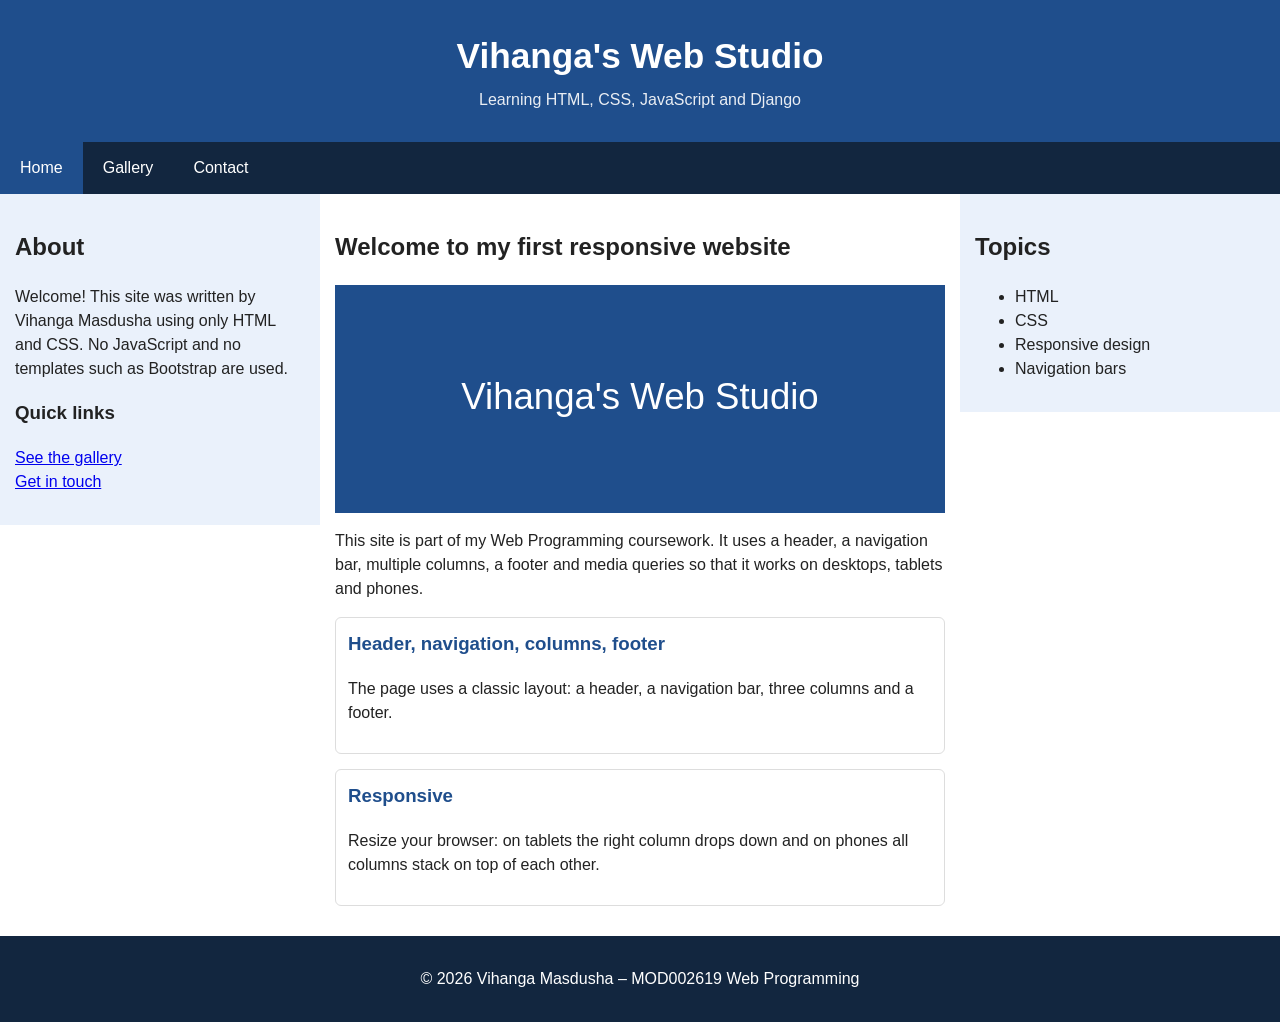
<file: Week01-HTML-CSS/index.html>
<!DOCTYPE html>
<html lang="en">
<head>
    <meta charset="utf-8">
    <!-- Required for responsive design on phones -->
    <meta name="viewport" content="width=device-width, initial-scale=1">
    <title>Home | Vihanga's Web Studio</title>
    <link rel="stylesheet" href="css/style.css">
</head>
<body>

<div class="header">
    <h1>Vihanga's Web Studio</h1>
    <p>Learning HTML, CSS, JavaScript and Django</p>
</div>

<ul class="navbar">
        <li><a class="active" href="index.html">Home</a></li>
        <li><a href="gallery.html">Gallery</a></li>
        <li><a href="contact.html">Contact</a></li>
</ul>

<div class="row">
    <div class="column side">
        <h2>About</h2>
        <p>Welcome! This site was written by Vihanga Masdusha using only HTML and CSS.
        No JavaScript and no templates such as Bootstrap are used.</p>
        <h3>Quick links</h3>
        <p><a href="gallery.html">See the gallery</a><br>
           <a href="contact.html">Get in touch</a></p>
    </div>

    <div class="column middle">
        <h2>Welcome to my first responsive website</h2>
        <img src="images/hero.svg" alt="Banner showing the Vihanga's Web Studio logo">
        <p>This site is part of my Web Programming coursework. It uses a header, a navigation bar, multiple columns, a footer and media queries so that it works on desktops, tablets and phones.</p>
        <div class="card">
            <h3>Header, navigation, columns, footer</h3>
            <p>The page uses a classic layout: a header, a navigation bar,
            three columns and a footer.</p>
        </div>
        <div class="card">
            <h3>Responsive</h3>
            <p>Resize your browser: on tablets the right column drops down and on
            phones all columns stack on top of each other.</p>
        </div>
    </div>

    <div class="column side">
        <h2>Topics</h2>
        <ul>
            <li>HTML</li>
            <li>CSS</li>
            <li>Responsive design</li>
            <li>Navigation bars</li>
        </ul>
    </div>
</div>

<div class="footer">
    <p>&copy; 2026 Vihanga Masdusha &ndash; MOD002619 Web Programming</p>
</div>

</body>
</html>
</file>
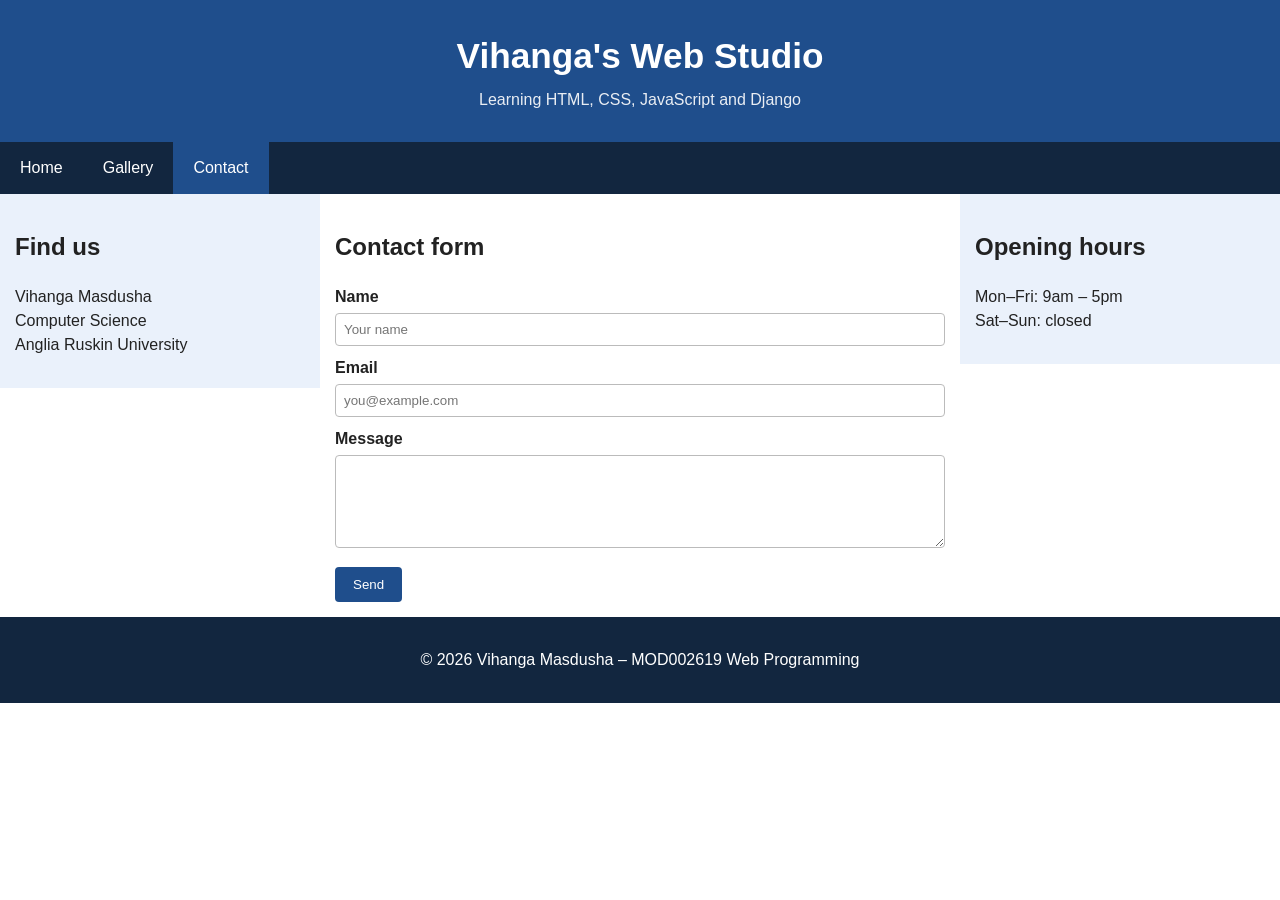
<file: Week01-HTML-CSS/contact.html>
<!DOCTYPE html>
<html lang="en">
<head>
    <meta charset="utf-8">
    <!-- Required for responsive design on phones -->
    <meta name="viewport" content="width=device-width, initial-scale=1">
    <title>Contact | Vihanga's Web Studio</title>
    <link rel="stylesheet" href="css/style.css">
</head>
<body>

<div class="header">
    <h1>Vihanga's Web Studio</h1>
    <p>Learning HTML, CSS, JavaScript and Django</p>
</div>

<ul class="navbar">
        <li><a href="index.html">Home</a></li>
        <li><a href="gallery.html">Gallery</a></li>
        <li><a class="active" href="contact.html">Contact</a></li>
</ul>

<div class="row">
    <div class="column side">
        <h2>Find us</h2>
        <p>Vihanga Masdusha<br>Computer Science<br>Anglia Ruskin University</p>
    </div>
    <div class="column middle">
        <h2>Contact form</h2>
        <!-- A plain HTML form: no JavaScript is used -->
        <form action="#" method="post">
            <label for="name">Name</label>
            <input type="text" id="name" name="name" placeholder="Your name">
            <label for="email">Email</label>
            <input type="email" id="email" name="email" placeholder="you@example.com">
            <label for="msg">Message</label>
            <textarea id="msg" name="msg" rows="5"></textarea>
            <button type="submit">Send</button>
        </form>
    </div>
    <div class="column side">
        <h2>Opening hours</h2>
        <p>Mon&ndash;Fri: 9am &ndash; 5pm<br>Sat&ndash;Sun: closed</p>
    </div>
</div>

<div class="footer">
    <p>&copy; 2026 Vihanga Masdusha &ndash; MOD002619 Web Programming</p>
</div>

</body>
</html>
</file>
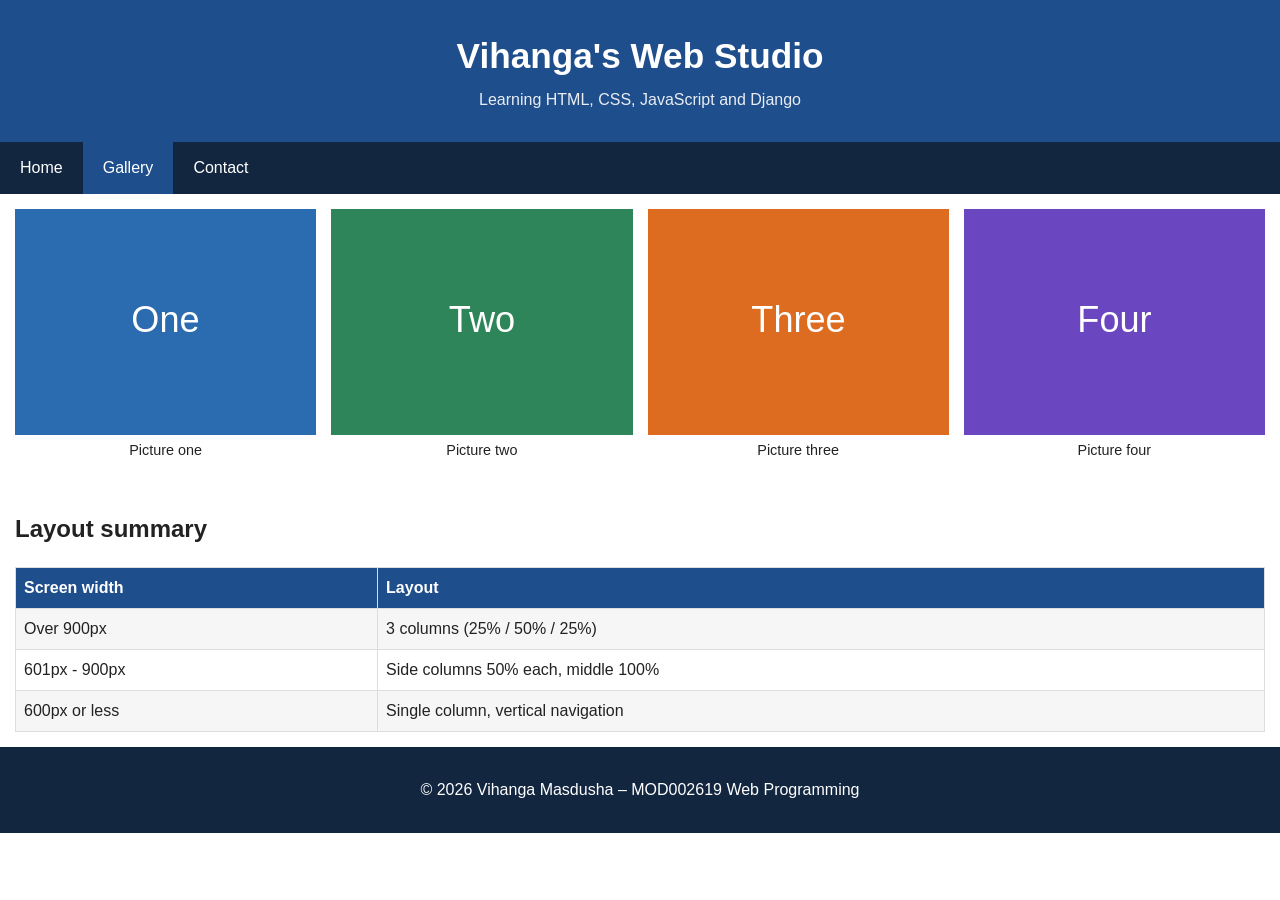
<file: Week01-HTML-CSS/gallery.html>
<!DOCTYPE html>
<html lang="en">
<head>
    <meta charset="utf-8">
    <!-- Required for responsive design on phones -->
    <meta name="viewport" content="width=device-width, initial-scale=1">
    <title>Gallery | Vihanga's Web Studio</title>
    <link rel="stylesheet" href="css/style.css">
</head>
<body>

<div class="header">
    <h1>Vihanga's Web Studio</h1>
    <p>Learning HTML, CSS, JavaScript and Django</p>
</div>

<ul class="navbar">
        <li><a href="index.html">Home</a></li>
        <li><a class="active" href="gallery.html">Gallery</a></li>
        <li><a href="contact.html">Contact</a></li>
</ul>

<div class="gallery">
    <figure><img src="images/pic1.svg" alt="Blue picture"><figcaption>Picture one</figcaption></figure>
    <figure><img src="images/pic2.svg" alt="Green picture"><figcaption>Picture two</figcaption></figure>
    <figure><img src="images/pic3.svg" alt="Orange picture"><figcaption>Picture three</figcaption></figure>
    <figure><img src="images/pic4.svg" alt="Purple picture"><figcaption>Picture four</figcaption></figure>
</div>

<div class="row">
    <div class="column middle" style="width:100%">
        <h2>Layout summary</h2>
        <table>
            <tr><th>Screen width</th><th>Layout</th></tr>
            <tr><td>Over 900px</td><td>3 columns (25% / 50% / 25%)</td></tr>
            <tr><td>601px - 900px</td><td>Side columns 50% each, middle 100%</td></tr>
            <tr><td>600px or less</td><td>Single column, vertical navigation</td></tr>
        </table>
    </div>
</div>

<div class="footer">
    <p>&copy; 2026 Vihanga Masdusha &ndash; MOD002619 Web Programming</p>
</div>

</body>
</html>
</file>
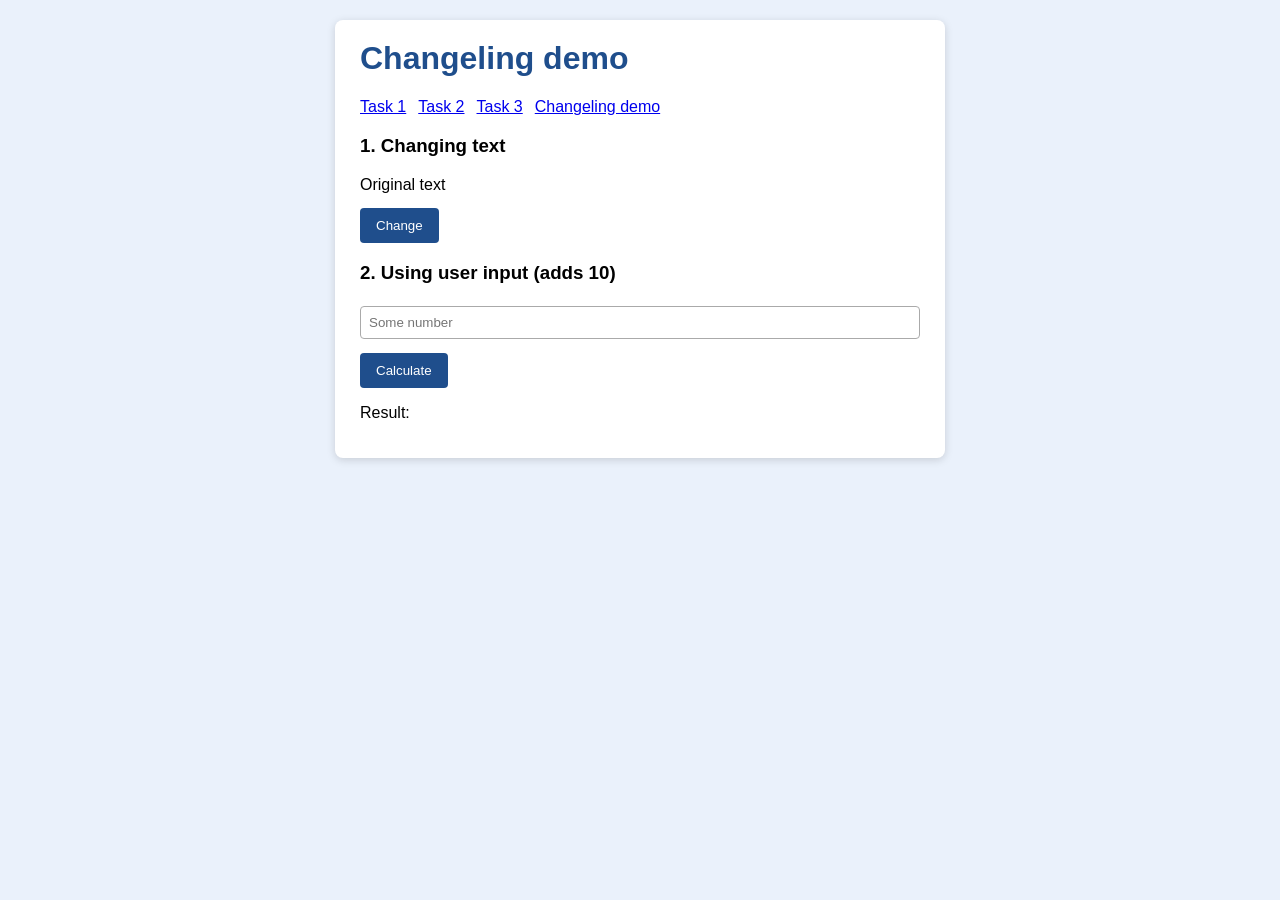
<file: Week02-JavaScript/Changeling.html>
<!DOCTYPE html>
<html lang="en"><head><meta charset="utf-8"><title>Changeling</title>
<link rel="stylesheet" href="styles.css">
<script type="text/javascript" src="Changeling.js"></script></head>
<body><div class="container">
<h1>Changeling demo</h1>
<nav><a href="task1.html">Task 1</a><a href="task2.html">Task 2</a><a href="task3.html">Task 3</a><a href="Changeling.html">Changeling demo</a></nav>
<h3>1. Changing text</h3>
<div id="IDofDivToChange">Original text</div>
<button onclick="changeling('IDofDivToChange')">Change</button>

<h3>2. Using user input (adds 10)</h3>
<input id="inputData" type="number" placeholder="Some number">
<button type="button" id="calculate">Calculate</button>
<p>Result: <span id="outputData"></span></p>
</div></body></html>
</file>
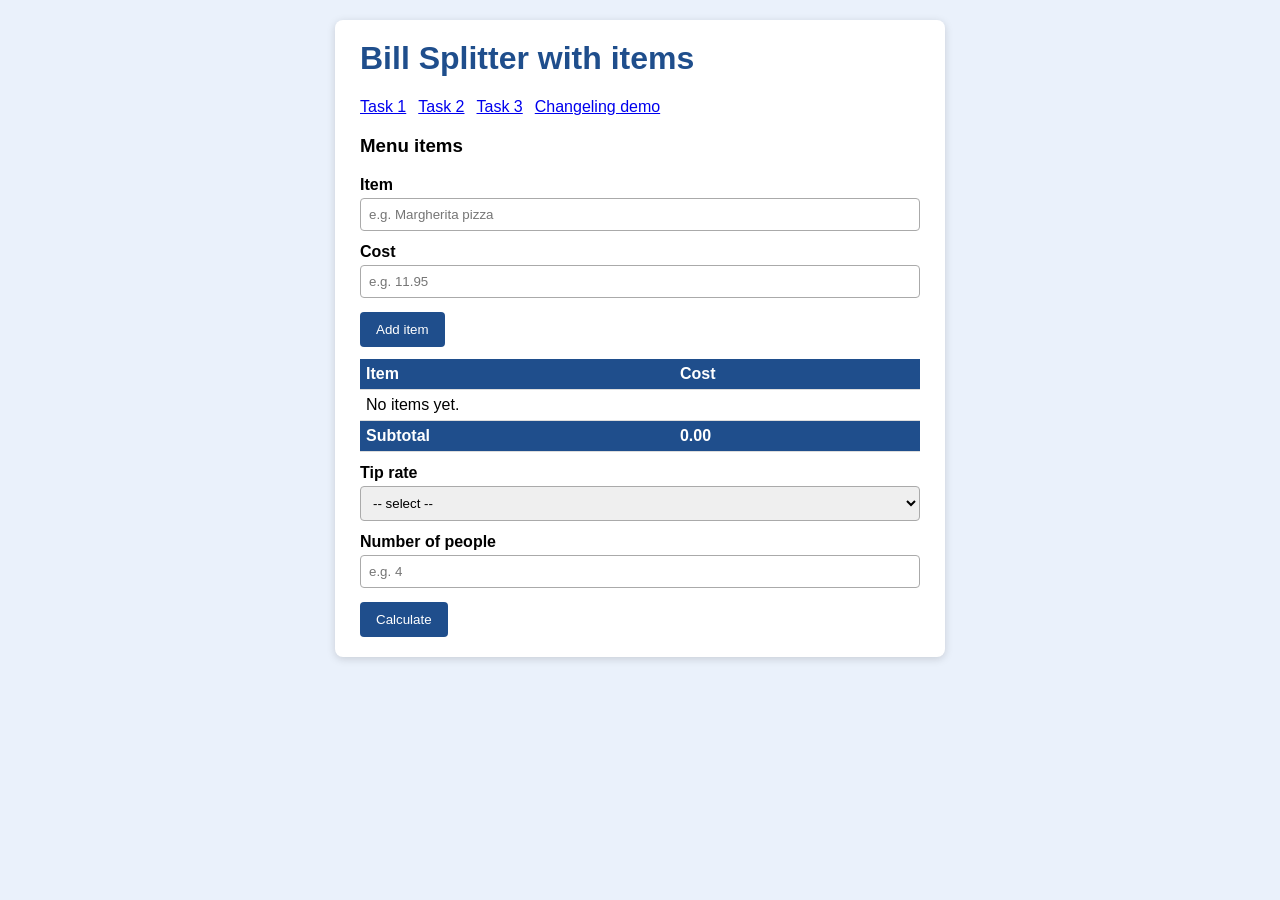
<file: Week02-JavaScript/task2.html>
<!DOCTYPE html>
<html lang="en"><head><meta charset="utf-8">
<meta name="viewport" content="width=device-width, initial-scale=1">
<title>Bill Splitter - Task 2</title>
<link rel="stylesheet" href="styles.css">
<script src="task2.js"></script></head>
<body><div class="container">
<h1>Bill Splitter with items</h1>
<nav><a href="task1.html">Task 1</a><a href="task2.html">Task 2</a><a href="task3.html">Task 3</a><a href="Changeling.html">Changeling demo</a></nav>

<h3>Menu items</h3>
<label for="itemName">Item</label>
<input id="itemName" type="text" placeholder="e.g. Margherita pizza">
<label for="itemCost">Cost</label>
<input id="itemCost" type="text" placeholder="e.g. 11.95">
<button type="button" id="addItem">Add item</button>
<div id="itemErrors" class="error-box" style="display:none"></div>

<table>
    <thead><tr><th>Item</th><th>Cost</th><th></th></tr></thead>
    <tbody id="itemRows"></tbody>
    <tfoot><tr><th>Subtotal</th><th id="subtotal">0.00</th><th></th></tr></tfoot>
</table>

<label for="tipRate">Tip rate</label>
<select id="tipRate">
    <option value="">-- select --</option>
    <option value="0">0%</option><option value="5">5%</option><option value="10">10%</option>
    <option value="15">15%</option><option value="20">20%</option>
</select>

<label for="numPeople">Number of people</label>
<input id="numPeople" type="text" placeholder="e.g. 4">

<button type="button" id="calculate">Calculate</button>
<div id="errors" class="error-box" style="display:none"></div>
<div id="result"></div>
</div></body></html>
</file>
<file: Week01-HTML-CSS/css/style.css>
/* Vihanga's Web Studio - plain CSS only (no JavaScript, no frameworks) */
:root {
    --primary: #1f4e8c;
    --dark: #12263f;
    --light: #eaf1fb;
    --accent: #f2b134;
}

* { box-sizing: border-box; }

body {
    margin: 0;
    font-family: Arial, Helvetica, sans-serif;
    color: #222;
    background: #fff;
    line-height: 1.5;
}

/* ---------- Header ---------- */
.header {
    background: var(--primary);
    color: #fff;
    text-align: center;
    padding: 30px 15px;
}
.header h1 { margin: 0 0 5px; font-size: 2.2rem; }
.header p  { margin: 0; opacity: .9; }

/* ---------- Navigation bar (W3Schools: CSS Navigation Bars) ---------- */
.navbar {
    list-style: none;
    margin: 0;
    padding: 0;
    overflow: hidden;
    background: var(--dark);
}
.navbar li { float: left; }
.navbar li a {
    display: block;
    color: #fff;
    text-align: center;
    padding: 14px 20px;
    text-decoration: none;
}
.navbar li a:hover { background: var(--accent); color: #000; }
.navbar li a.active { background: var(--primary); }
.navbar li.right { float: right; }

/* ---------- Columns (W3Schools: Web Site Layout) ---------- */
.row::after { content: ""; display: table; clear: both; }

.column { float: left; padding: 15px; }
.column.side   { width: 25%; background: var(--light); }
.column.middle { width: 50%; }

img { max-width: 100%; height: auto; display: block; }

.card {
    border: 1px solid #ddd;
    border-radius: 6px;
    padding: 12px;
    margin-bottom: 15px;
    background: #fff;
}
.card h3 { margin-top: 0; color: var(--primary); }

/* ---------- Gallery ---------- */
.gallery { display: flex; flex-wrap: wrap; gap: 15px; padding: 15px; }
.gallery figure { flex: 1 1 250px; margin: 0; }
.gallery figcaption { text-align: center; font-size: .9rem; padding-top: 5px; }

/* ---------- Contact table / form (page 2, no JS) ---------- */
table { border-collapse: collapse; width: 100%; }
th, td { border: 1px solid #ddd; padding: 8px; text-align: left; }
th { background: var(--primary); color: #fff; }
tr:nth-child(even) { background: #f6f6f6; }

form label { display: block; margin-top: 10px; font-weight: bold; }
form input, form textarea {
    width: 100%;
    padding: 8px;
    margin-top: 4px;
    border: 1px solid #bbb;
    border-radius: 4px;
}
form button {
    margin-top: 12px;
    background: var(--primary);
    color: #fff;
    border: 0;
    padding: 10px 18px;
    border-radius: 4px;
    cursor: pointer;
}

/* ---------- Footer ---------- */
.footer {
    background: var(--dark);
    color: #fff;
    text-align: center;
    padding: 15px;
    clear: both;
}

/* ---------- Responsive design (W3Schools: Responsive Web Design) ---------- */
/* Tablet: side columns drop under the middle column */
@media screen and (max-width: 900px) {
    .column.side   { width: 50%; }
    .column.middle { width: 100%; }
}

/* Phone: everything stacks, nav becomes vertical */
@media screen and (max-width: 600px) {
    .column.side, .column.middle { width: 100%; }
    .navbar li, .navbar li.right { float: none; }
    .header h1 { font-size: 1.6rem; }
}
</file>
<file: Week02-JavaScript/styles.css>
/* Shared styles for the three Week 02 pages */
body { font-family: Arial, Helvetica, sans-serif; background: #eaf1fb; margin: 0; padding: 20px; }
.container { max-width: 560px; margin: 0 auto; background: #fff; padding: 20px 25px;
             border-radius: 8px; box-shadow: 0 2px 8px rgba(0,0,0,.15); }
h1 { color: #1f4e8c; margin-top: 0; }
label { display: block; margin-top: 12px; font-weight: bold; }
input, select { width: 100%; padding: 8px; margin-top: 4px; border: 1px solid #aaa; border-radius: 4px; box-sizing: border-box; }
button { margin-top: 14px; padding: 10px 16px; background: #1f4e8c; color: #fff; border: 0;
         border-radius: 4px; cursor: pointer; }
button:hover { opacity: .9; }
button.danger { background: #c0392b; padding: 4px 10px; margin: 0 0 0 10px; }

/* Error styling - Task 1 requirement: "Use CSS to control the look of your error messages" */
.error-box { background: #fdecea; border-left: 5px solid #c0392b; color: #7b1a10;
             padding: 8px 12px; margin-top: 14px; border-radius: 4px; }
.error-box ul { margin: 4px 0 0 18px; padding: 0; }
input.invalid, select.invalid { border: 2px solid #c0392b; background: #fff5f5; }

.result { margin-top: 16px; padding: 12px; background: #e8f6ee; border-left: 5px solid #27ae60; border-radius: 4px; }
.result p { margin: 4px 0; }

table { width: 100%; border-collapse: collapse; margin-top: 12px; }
th, td { border-bottom: 1px solid #ddd; padding: 6px; text-align: left; }
th { background: #1f4e8c; color: #fff; }

ul#todoList { list-style: none; padding: 0; }
ul#todoList li { padding: 8px; border-bottom: 1px solid #eee; display: flex; align-items: center; }
ul#todoList li.done span { text-decoration: line-through; color: #888; }
ul#todoList li input[type=checkbox] { width: auto; margin: 0 10px 0 0; }
nav a { margin-right: 12px; }
</file>
